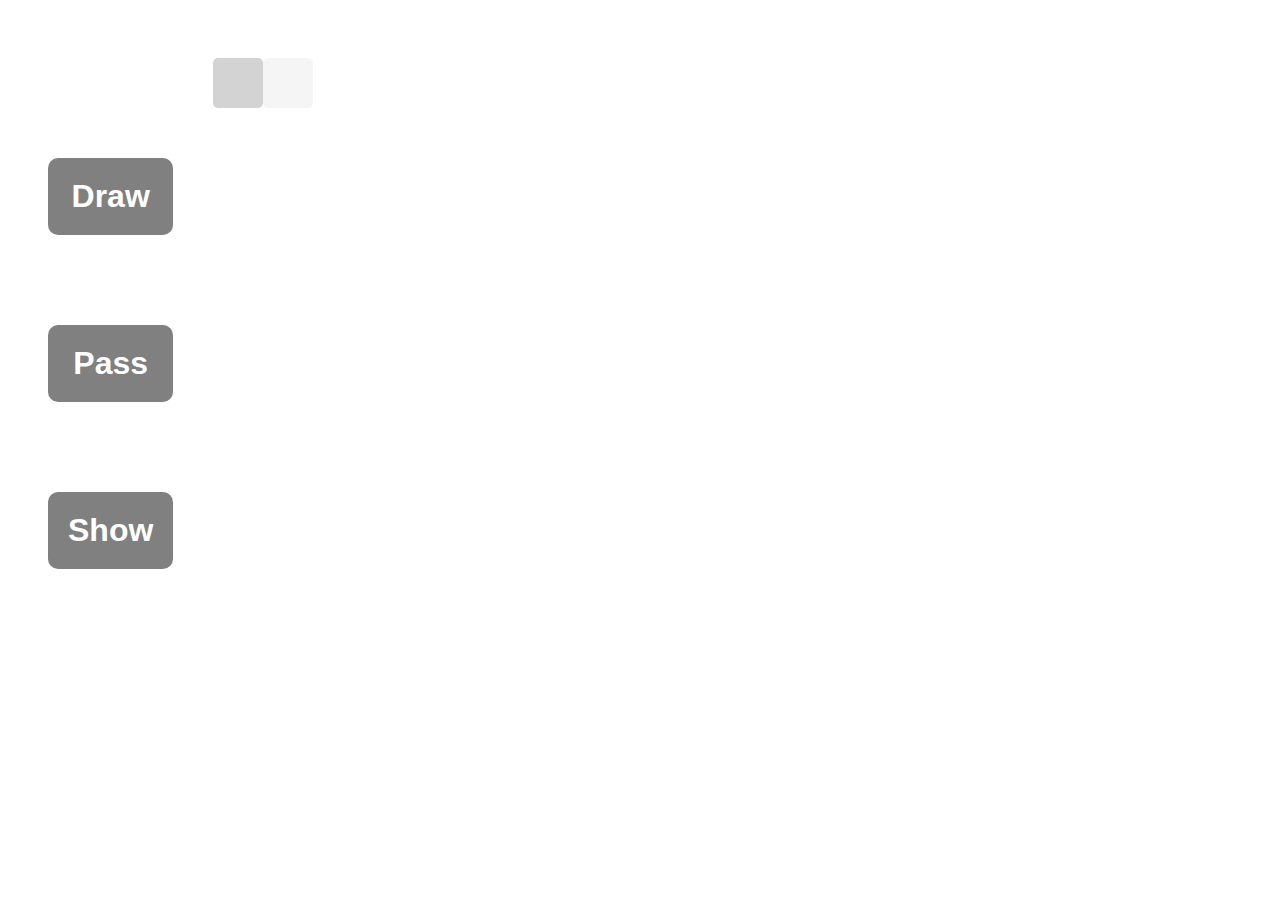
<file: hw10/index.html>
<!DOCTYPE html>
<html lang="en">
    <head>
        <meta charset="UTF-8">
        <meta name="viewport" content="width=device-width, initial-scale=1.0">
        <meta http-equiv="X-UA-Compatible" content="ie=edge">
        <title>Homework 10</title>
        <link rel="stylesheet" href="./poker.css">
    </head>
    <body>


    <script src="./index.js" defer></script>

    <div id="controlPanel">
        <h1 id="draw" class="card">Draw</h1>
        <h1 id="pass" class="card">Pass</h1>
        <h1 id="show" class="card">Show</h1>
    </div>
    <div id="screen" class="screen">

    </div>
 
    <div id="screenAI" class="screen">

    </div>

</body>

</html>
</file>
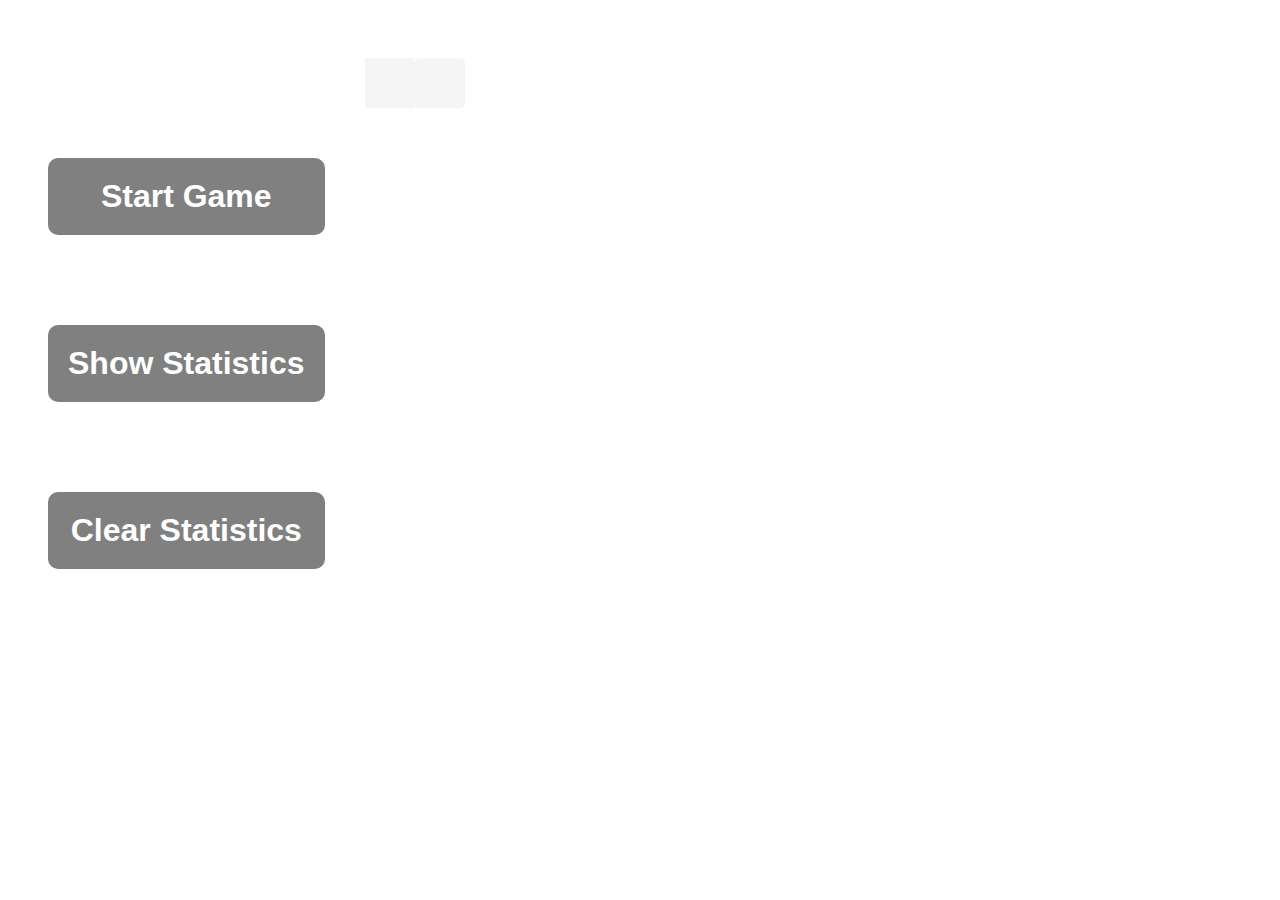
<file: hw11/index.html>
<!DOCTYPE html>
<html lang="en">
    <head>
        <meta charset="UTF-8">
        <meta name="viewport" content="width=device-width, initial-scale=1.0">
        <meta http-equiv="X-UA-Compatible" content="ie=edge">
        <title>Homework 11</title>
        <link rel="stylesheet" href="./squares.css">
    </head>
    <body>


    <script src="./index.js" defer></script>

    <div id="controlPanel">
        <h1 id="start" class="card">Start Game</h1>
        <h1 id="show" class="card">Show Statistics</h1>
        <h1 id="clear" class="card">Clear Statistics</h1>
    </div>
    <div id="square" class="square">

    </div>
 
    <div id="score" class="score">

    </div>
    <div id="sesn" class="square">
    </div>



</body>

</html>
</file>
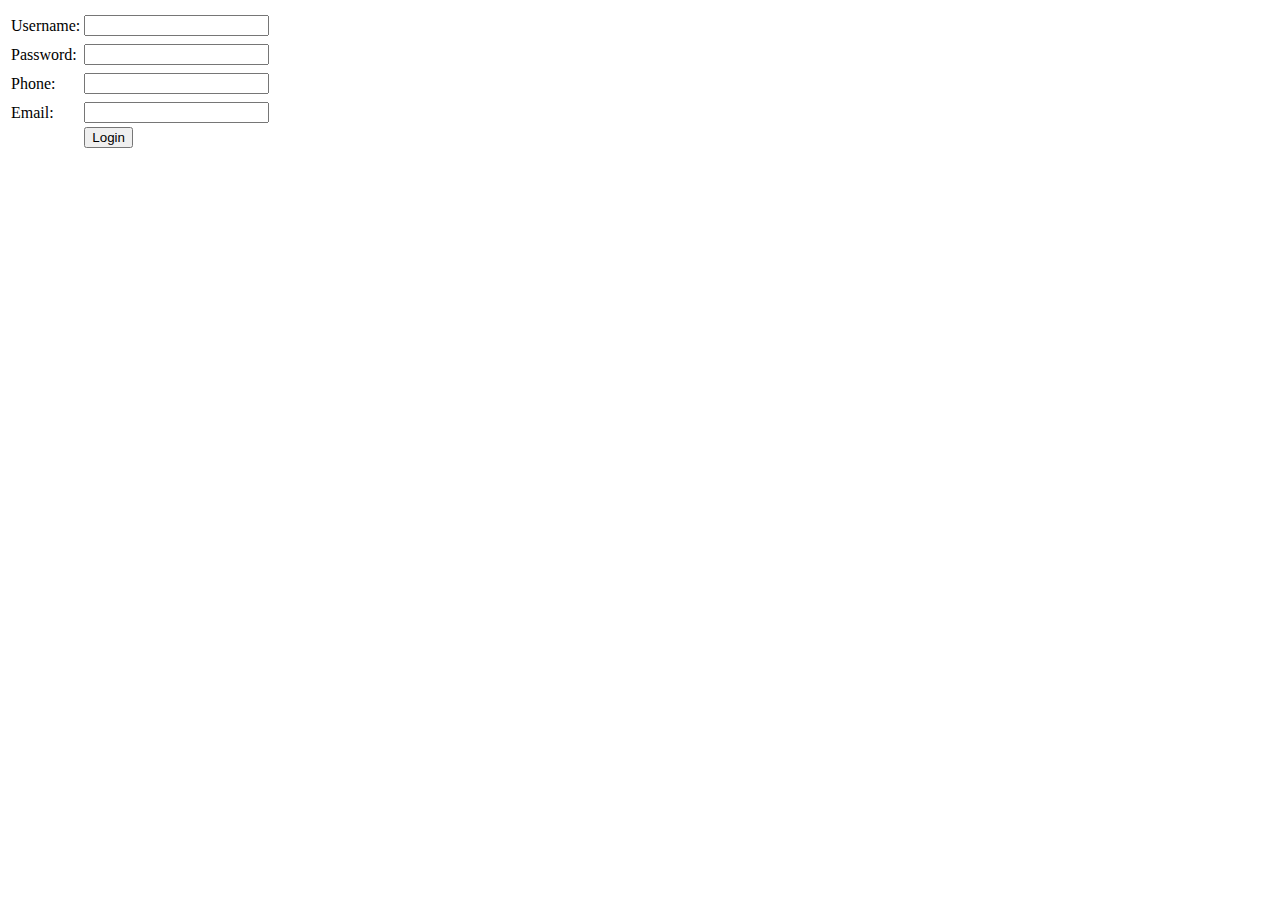
<file: hw12/index.html>
<!DOCTYPE html>
<html lang="en">
<head>
    <meta charset="UTF-8">
    <meta name="viewport" content="width=device-width, initial-scale=1.0">
    <meta http-equiv="X-UA-Compatible" content="ie=edge">
    <title>Homework 12</title>
    <link rel="stylesheet" href="./validation.css">
</head>
<body>

    <form action="" id="login">
        <table>
            <tr><td><span id="usernameError" class="validation"></span></td></tr>
            <tr><td><label for="username">Username: </label></td>
            <td><input type="text" id="username" name="username"/></td></tr>
            <tr><td><span id="passwordError" class="validation"></span></td></tr>
            <tr><td><label for="password">Password:</label></td>
            <td><input type="password" id="password" name="password"/></td></tr>
            <tr><td><span id="phoneError" class="validation"></span></td></tr>
            <tr><td>Phone:</td><td><input type="text" id="phone" name="phone"/></td></tr>
            <tr><td><span id="emailError" class="validation"></span></td></tr>
            <tr><td>Email:</td><td><input type="text" id="email" name="email"/></td></tr>
            <tr><td></td><td><button id="submit" type="submit">Login</button></td></tr>
        </table>        
    </form>
   <script src="./index.js" defer></script>
</body>
</html>
</file>
<file: hw10/poker.css>
body {
  font-family: sans-serif;
}

#controlPanel {
  float: left;
  padding-top: 60px;
}

.card {
  background-color: gray;
  color: white;
  border-radius: 10px;
  padding: 20px;
  text-align: center;
  margin: 90px 40px;
  cursor: pointer;
}

#screen {
  height: 10px;
  width: 10px;
  float: left;
  background-color: lightgray;
  border-radius: 5px;
  margin: 50px 0;
  padding: 20px;
  content: "Player"
}

#screenAI{
  height: 10px;
  width: 10px;
  float: left;
  background-color: whitesmoke;
  border-radius: 5px;
  margin: 50px 0;
  padding: 20px;
}
</file>
<file: hw11/squares.css>
body {
  font-family: sans-serif;
}

#controlPanel {
  float: left;
  padding-top: 60px;
}

.card {
  background-color: gray;
  color: white;
  border-radius: 10px; 
  padding: 20px;
  text-align: center;
  margin: 90px 40px;
  cursor: pointer;
}

#square {
  height: 10px;
  width: 10px;
  float: left;
  background-color: whitesmoke;
  /* border-radius: 5px; */
  margin: 50px 0;
  padding: 20px;
  content: "Player"
}

#score{
  height: 10px;
  width: 10px;
  float: left;
  background-color: whitesmoke;
  border-radius: 5px;
  margin: 50px 0;
  padding: 20px;
}
</file>
<file: hw12/validation.css>
.validation
    {
      color: red;
      margin-bottom: 20px;
    }
</file>
